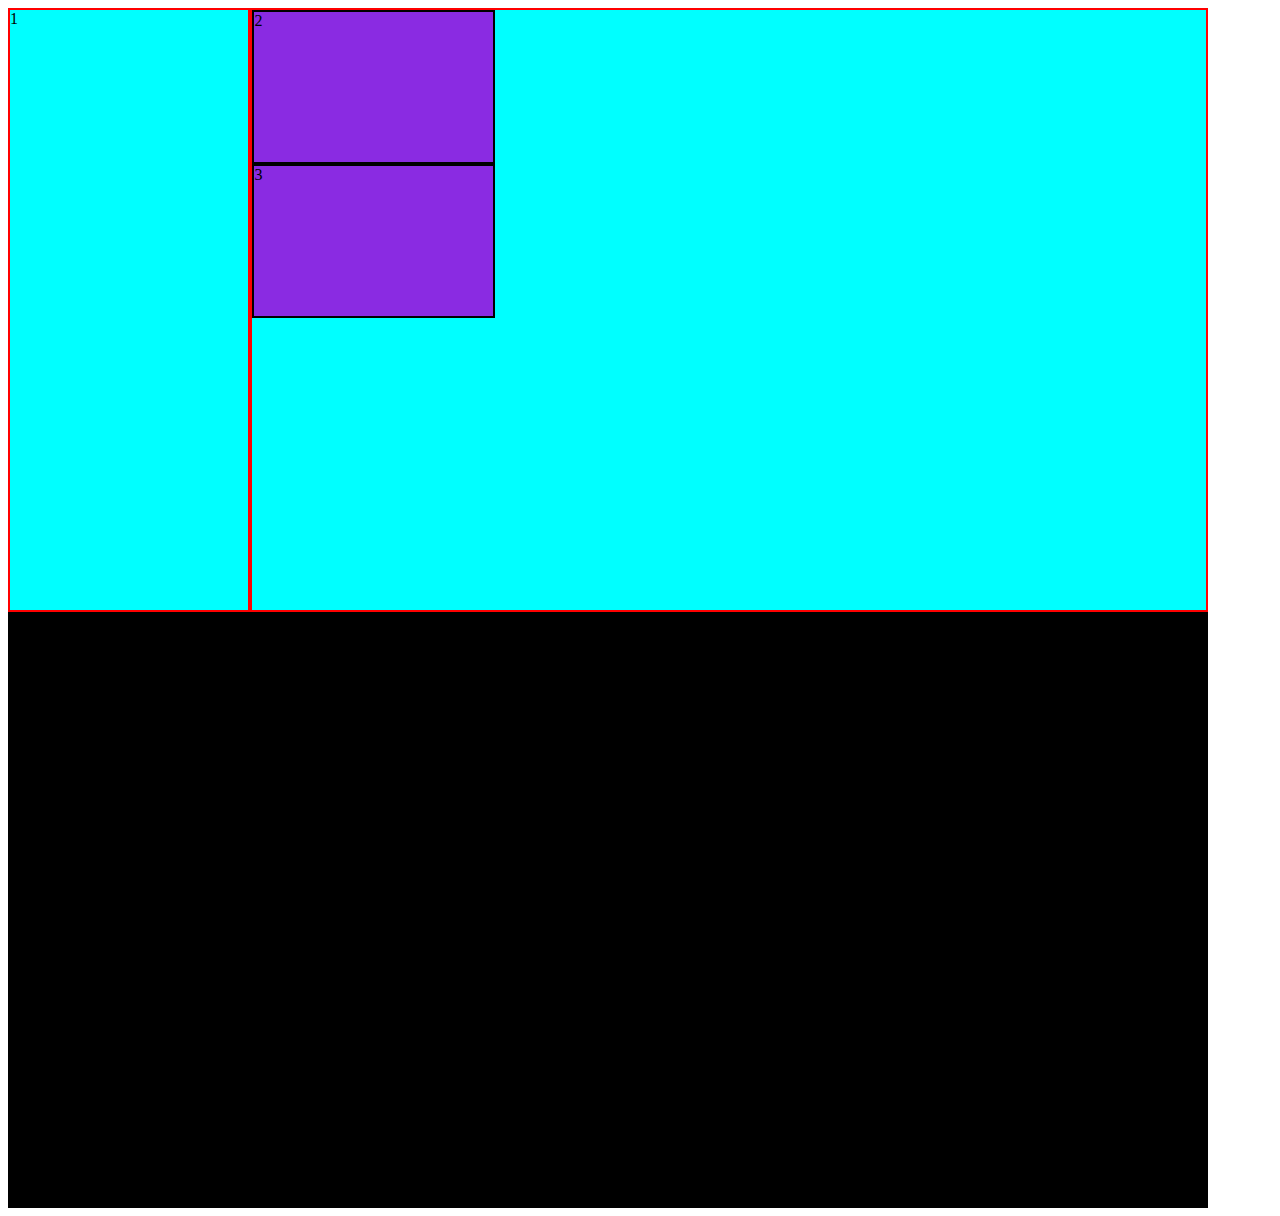
<file: index.html>
<!DOCTYPE html>
<html lang="en">
<head>
    <meta charset="UTF-8">
    <meta http-equiv="X-UA-Compatible" content="IE=edge">
    <meta name="viewport" content="width=device-width, initial-scale=1.0">
    <link rel="stylesheet" href="css1.css">
    <title>Document</title>
</head>
<body>
    <div class="parent">
        <div class="enfant gauche">1</div>
        <div class="enfant droite">
            <div class="petitenfant">2</div>
            <div class="petitenfant">3</div>
        </div>
    </div>
</body>
</html>
</file>
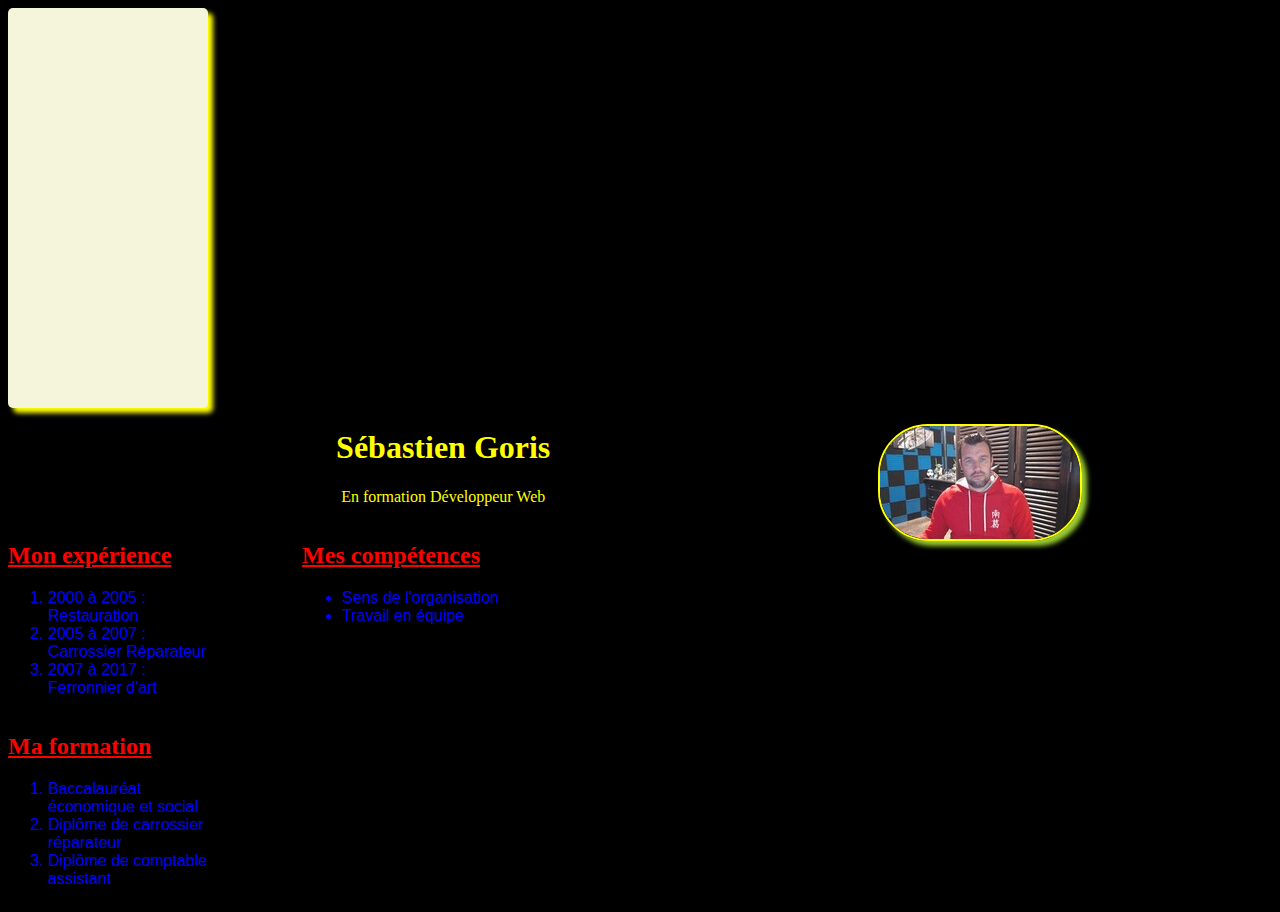
<file: Premiertest.html>
<!DOCTYPE html>
<html>
    <head>
        <meta charset="utf-8" />
        <title>GORIS Sébastien</title>
        <link rel="stylesheet" href="style.css" />
    </head>
    
    <body>
         <div id="liseret"></div>

         <div id="conteneur">
                 
                 <p><a href="images/moi_maxi.jpg"><img src="images/moi.jpg" alt="Photo de moi" title="Cliquez ici pour agrandir" /></a></p>
                 <h1>Sébastien Goris</h1>
                 <p>En formation Développeur Web</p>

         
             <section>
                 <h2>Mon expérience</h2> 

                     <ol>
                         <li>2000 à 2005 : Restauration</li>
                         <li>2005 à 2007 : Carrossier Réparateur</li>
                         <li>2007 à 2017 : Ferronnier d'art</li>
                     </ol>
             </section>

             <section>
                 <h2>Mes compétences</h2>

                     <ul>
                         <li>Sens de l'organisation</li>
                         <li>Travail en équipe</li>
                     </ul>
             </section>

             <section>
                 <h2>Ma formation</h2>
                     <ol>
                         <li>Baccalauréat économique et social</li>
                         <li>Diplôme de carrossier réparateur</li>
                         <li>Diplôme de comptable assistant</li>
                     </ol>
             </section>
         </div>
    </body>
</html>
</file>
<file: css1.css>
.parent{
    background-color: black;
    width: 1200px;
    height: 1200px;
    display: flex;
}
.enfant{
    background-color: aqua;
    width: 50%;
    height: 50%;
    border: 2px red solid;
    
}
.gauche{
    width: 20%;

}
.droite{
    width: 80%;

}
.petitenfant{
    background-color: blueviolet;
    width: 25%;
    height: 25%;
    border: 2px black solid;

}
</file>
<file: style.css>
body{
    background-color: black;
}

#liseret{   
    width: 200px;
    margin-right: 3%;
    height: 400px; 
    background-color: beige;
    border-radius: 5px;
    box-shadow: 5px 5px 5px yellow;
}


h1, p{
    text-align: center;
    color: yellow;
}

img{
    float: right;
    border: 2px solid yellow;
    border-radius: 50px 50px 50px 50px;
    box-shadow: 5px 5px 5px yellowgreen;
} 
    
h2{    
    font-size:x-large;
    text-decoration: underline; 
    color: red;
}

li{
    color :blue;
    font-family:Impact, Haettenschweiler, 'Arial Narrow Bold', sans-serif ;
}

section{
    display: inline-block;
    vertical-align: top;
    width: 20%;
    margin-right: 7%;
}

#liseret, #conteneur{
    display: inline-block;
    vertical-align: top;
}
     
#conteneur
{
    width: 85%;
}


@media all and (max-width: 1024px)
{
    #liseret
    {
        display: none;
    }

    section {
        flex-direction: column;
    }
}
</file>
